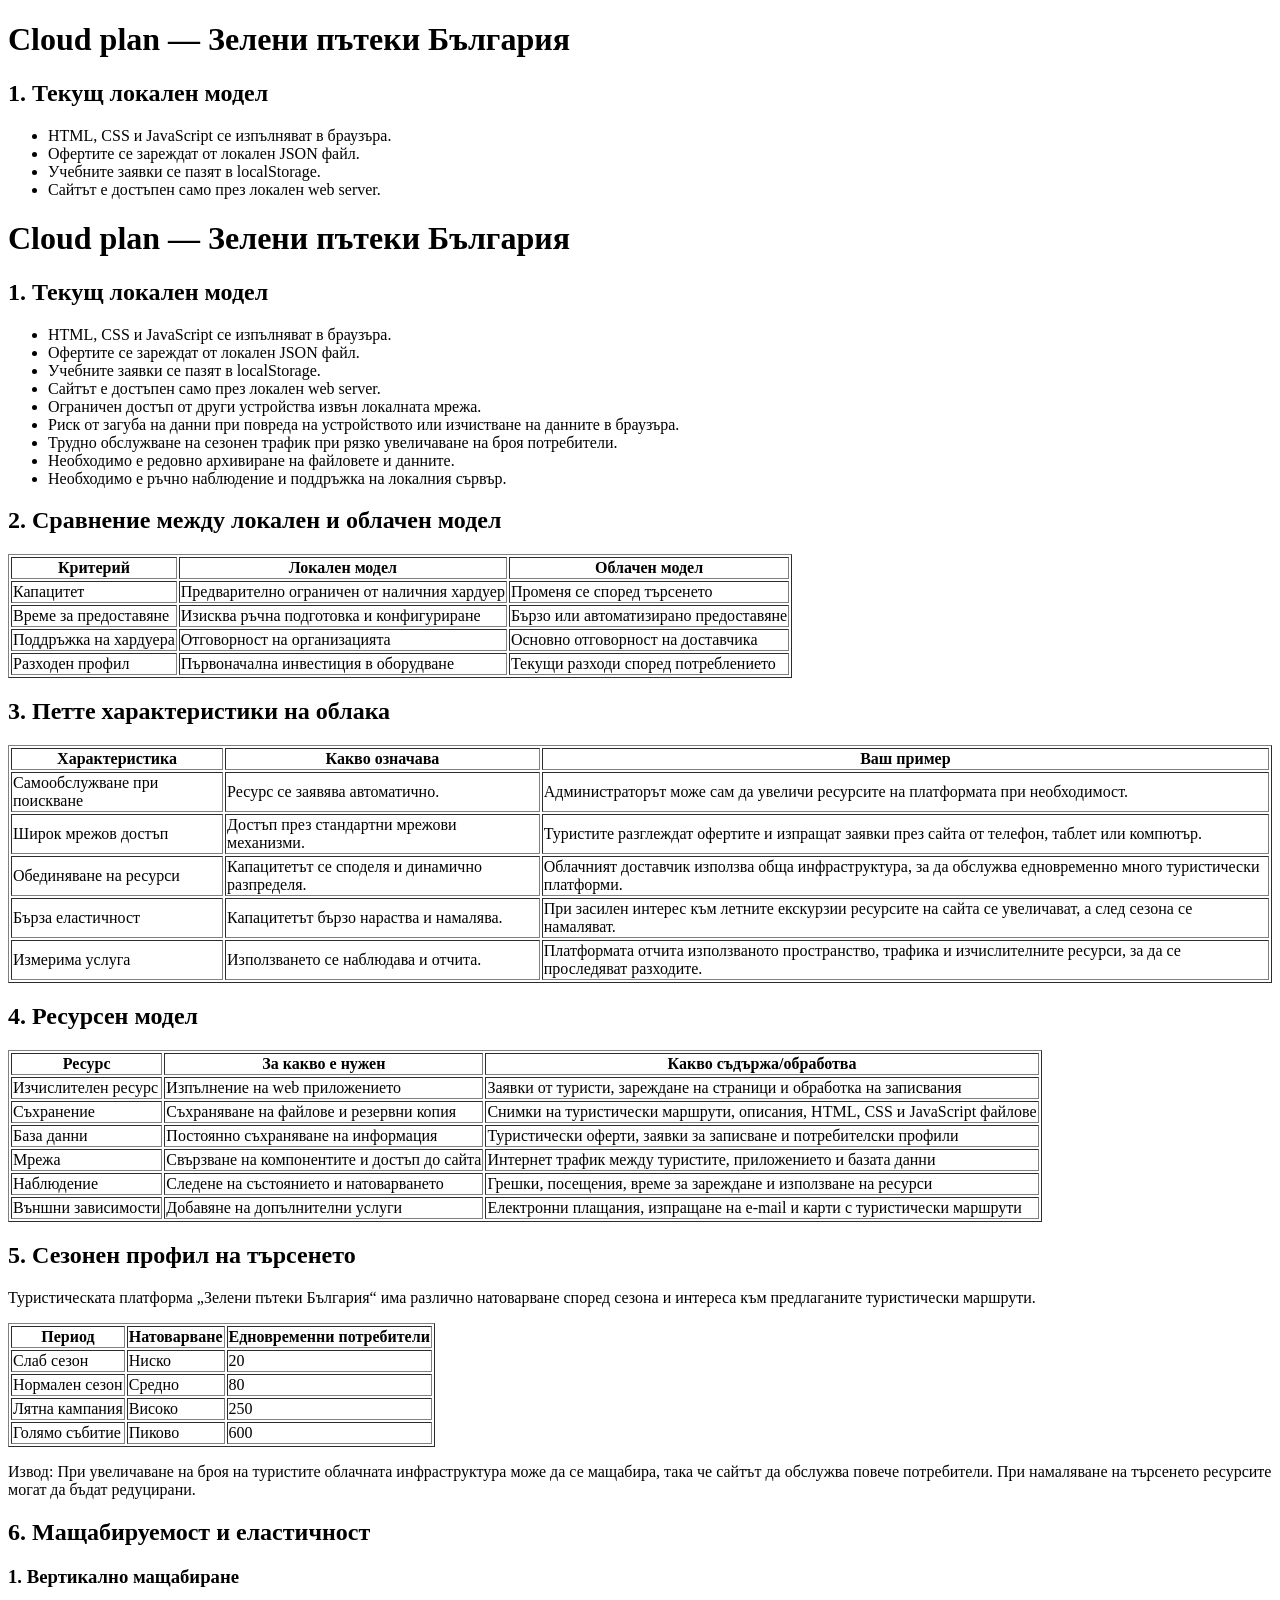
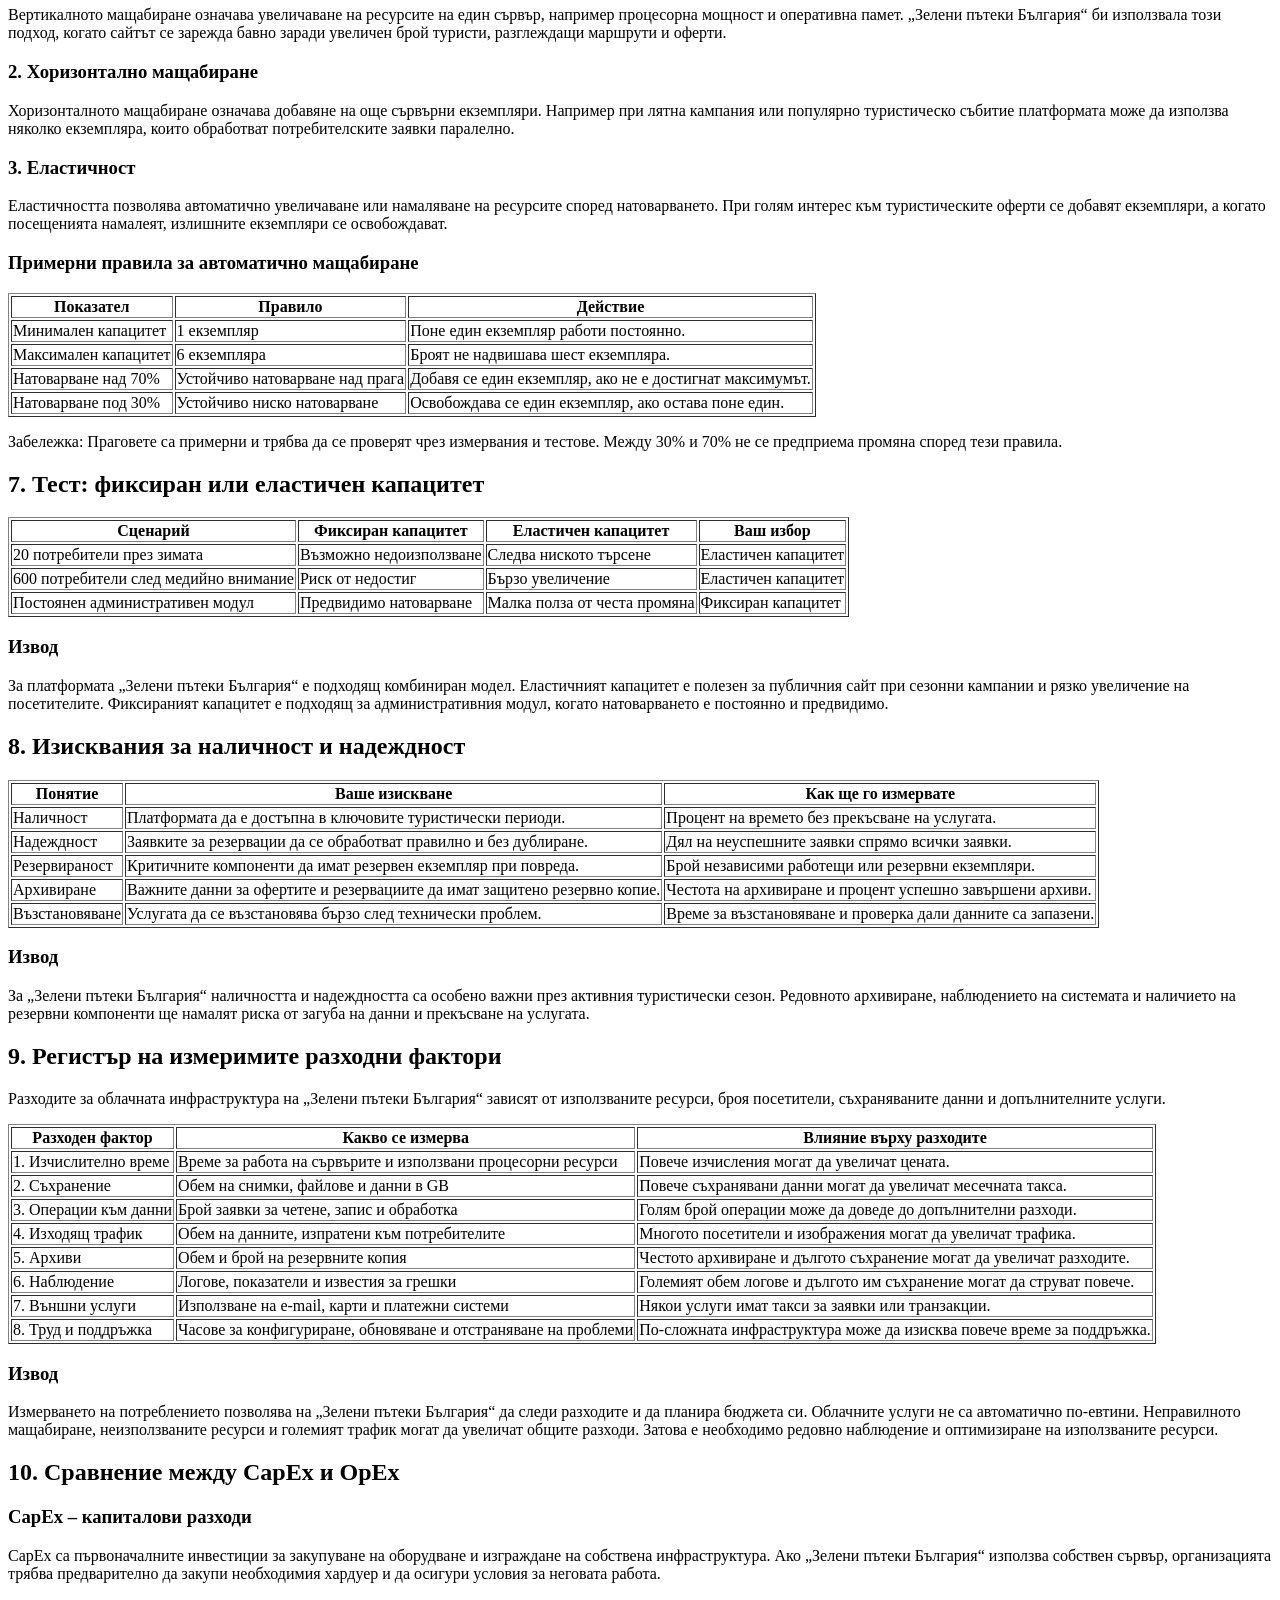
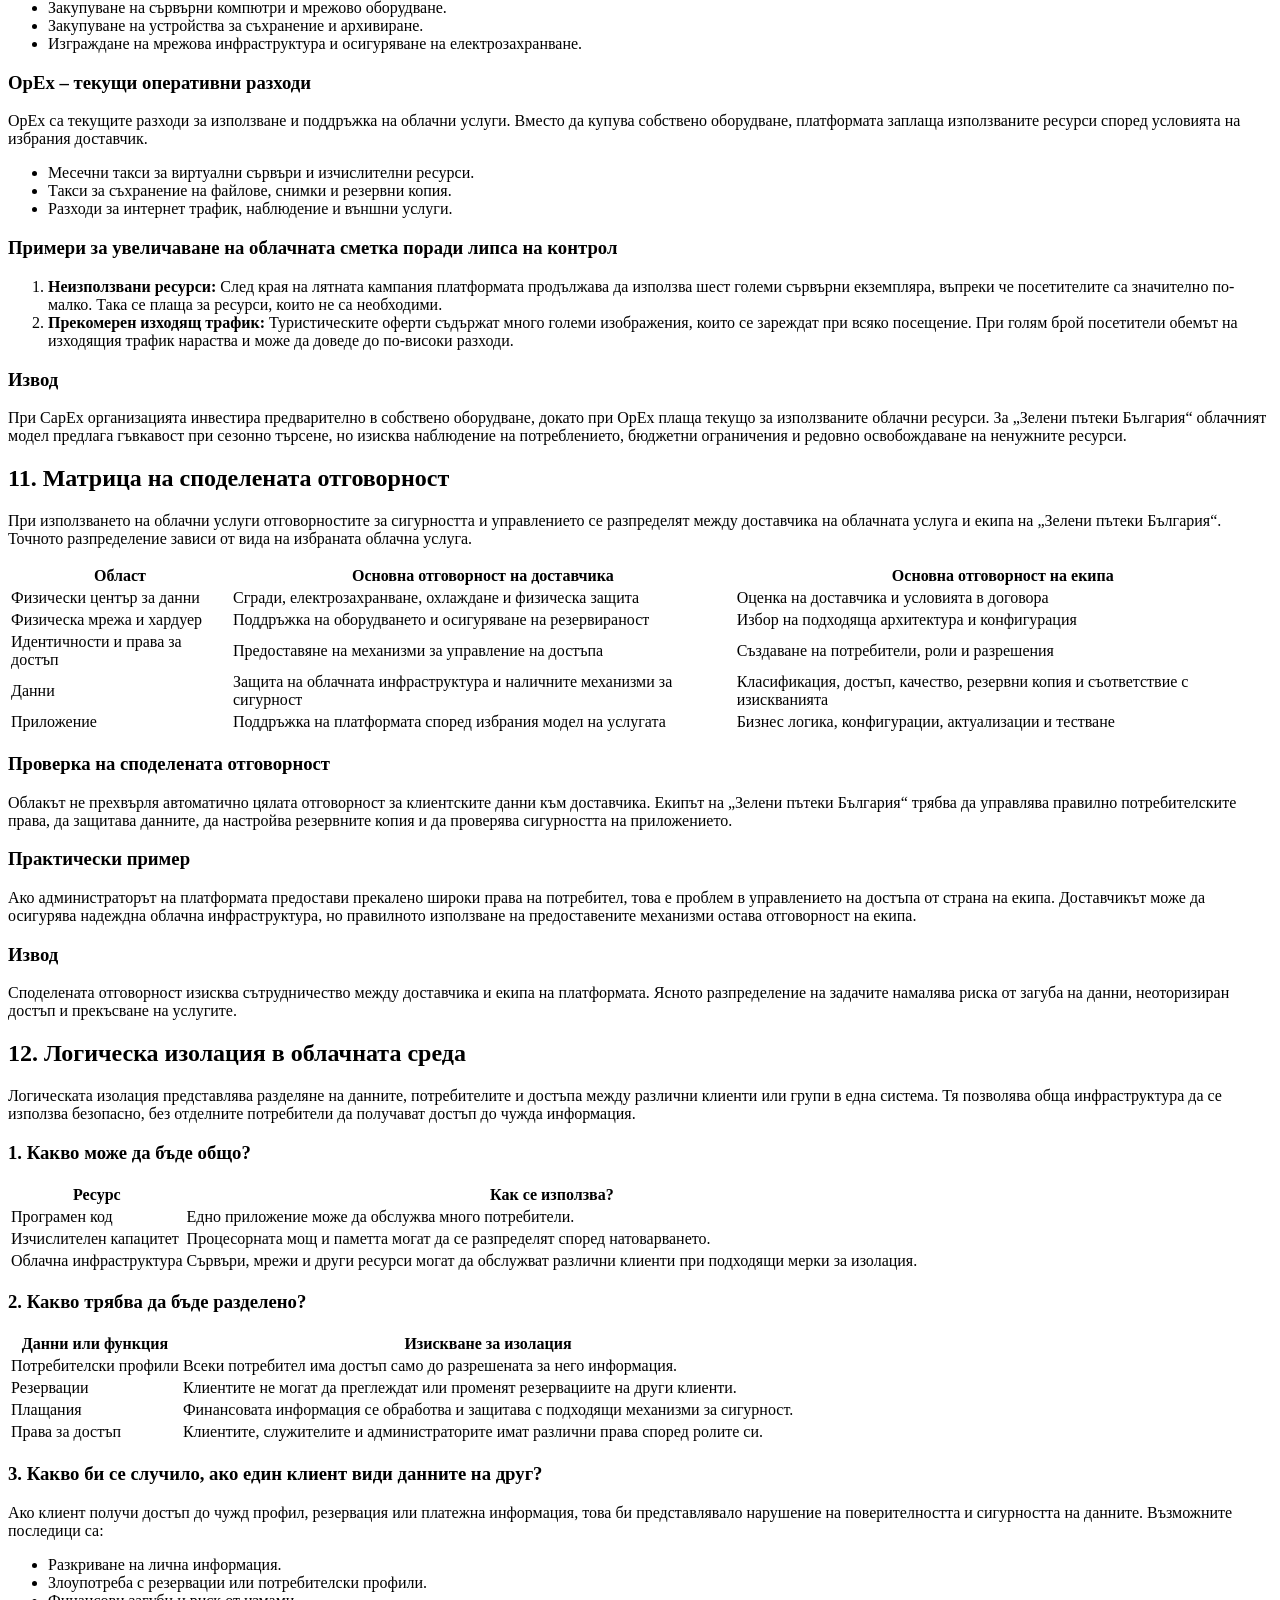
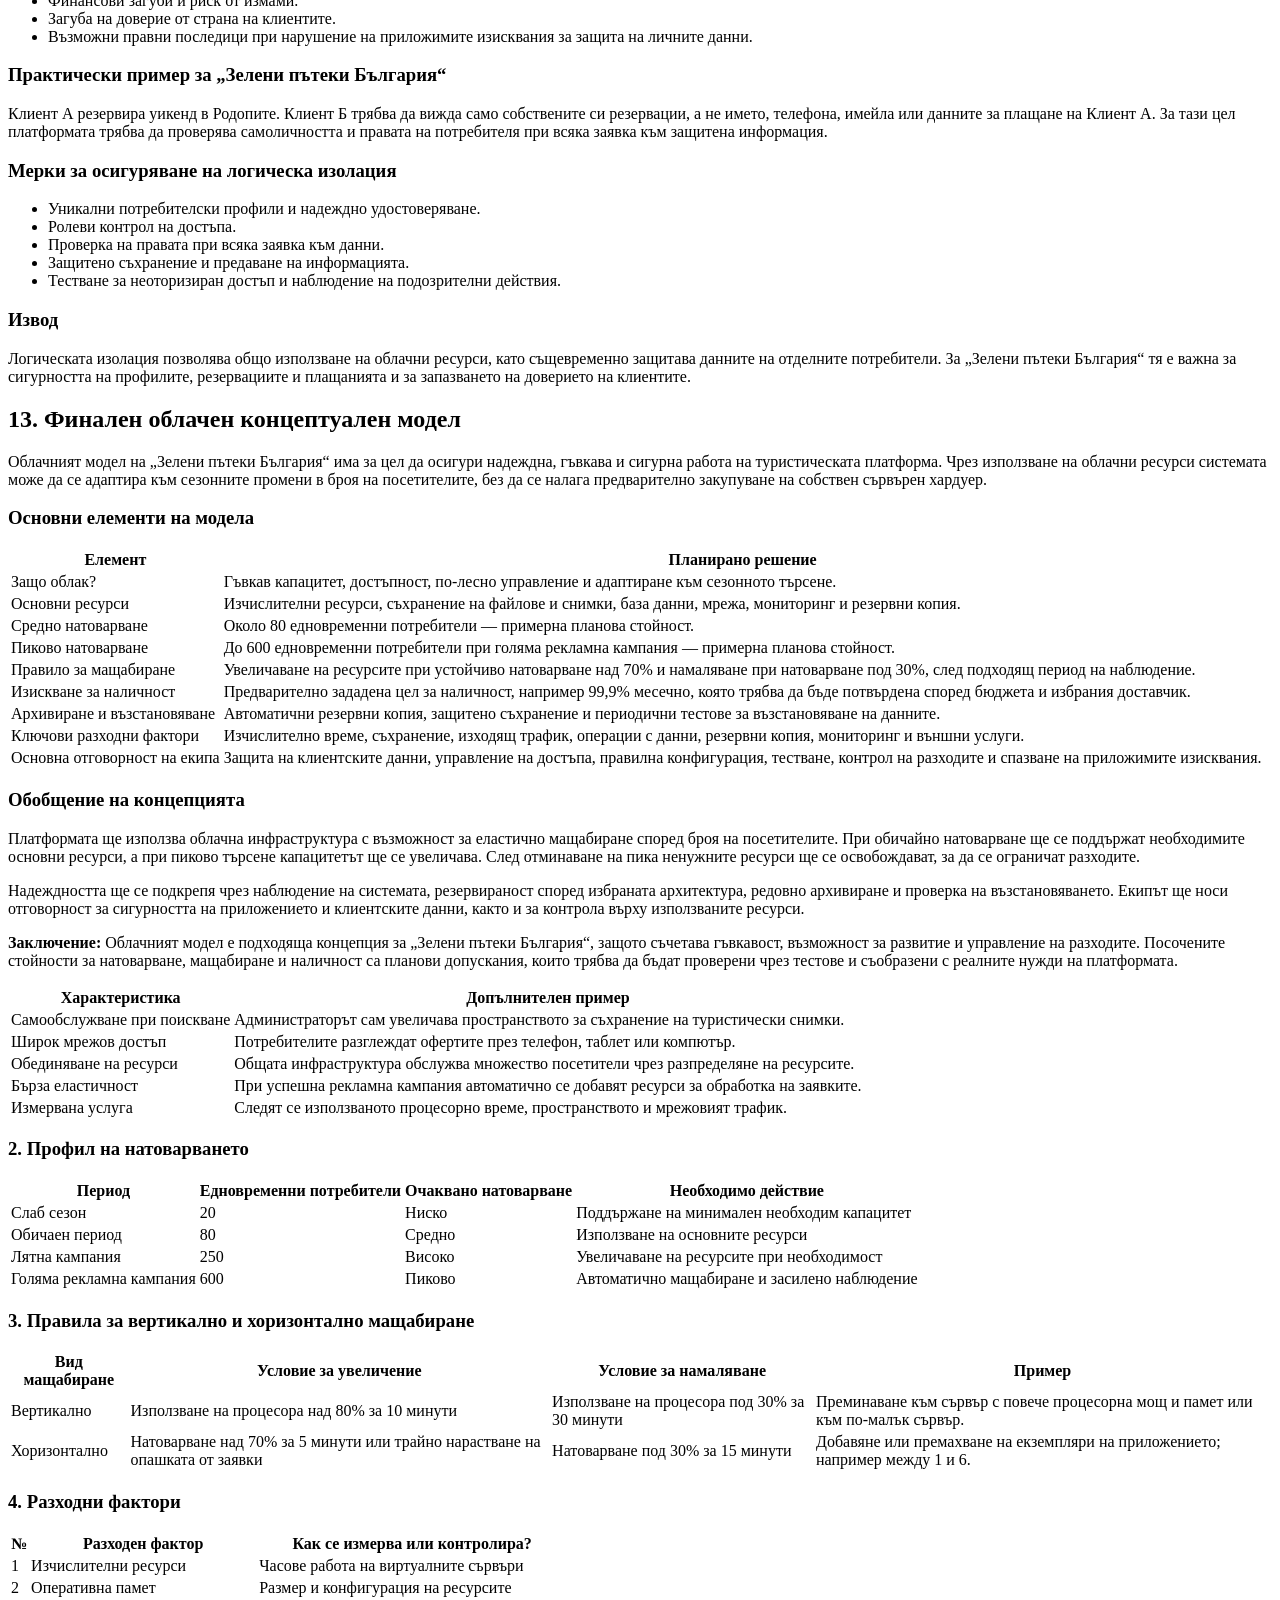
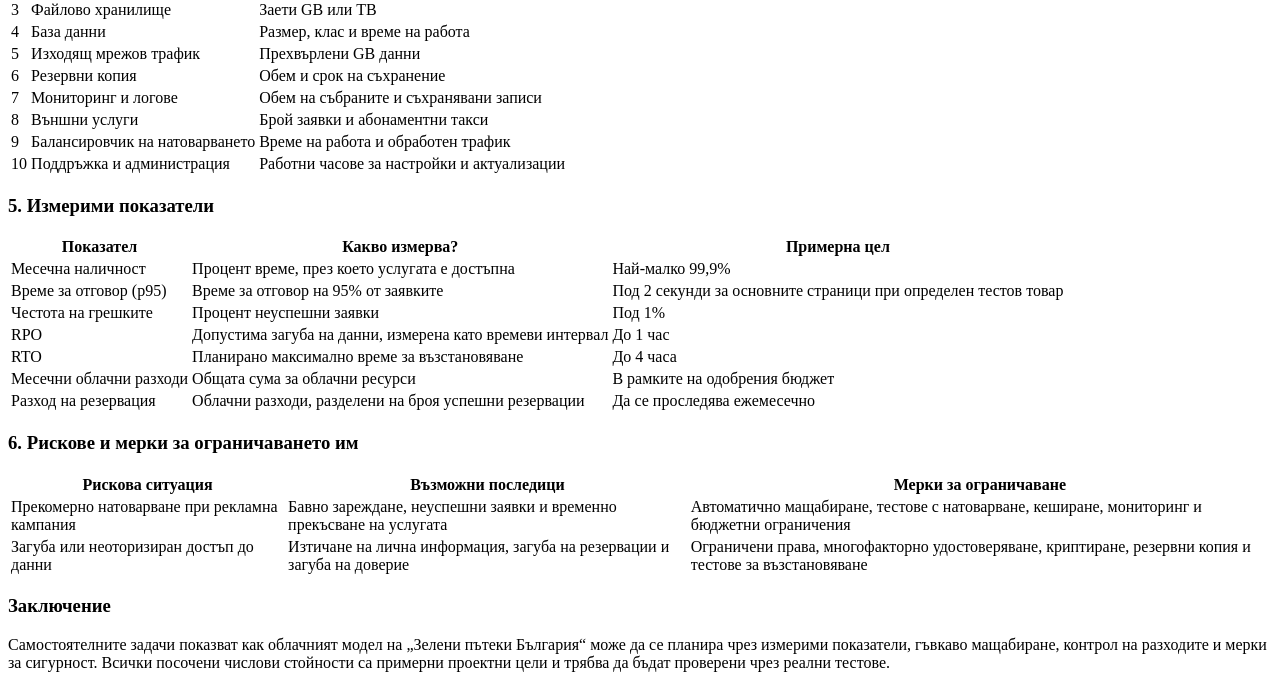
<file: cloud-plan.html>
<!doctype html>
<html lang="bg">
<head>
  <meta charset="utf-8">
  <meta name="viewport" content="width=device-width, initial-scale=1">
  <title>Cloud plan — Зелени пътеки България</title>
</head>
<body>
  <h1>Cloud plan — Зелени пътеки България</h1>
  <h2>1. Текущ локален модел</h2>
  <ul>
    <li>HTML, CSS и JavaScript се изпълняват в браузъра.</li>
    <li>Офертите се зареждат от локален JSON файл.</li>
    <li>Учебните заявки се пазят в localStorage.</li>
    <li>Сайтът е достъпен само през локален web server.</li>
  </ul>
</body>
</html>
<!doctype html>
<html lang="bg">
<head>
  <meta charset="utf-8">
  <meta name="viewport" content="width=device-width, initial-scale=1">
  <title>Cloud plan — Зелени пътеки България</title>
</head>
<body>
  <h1>Cloud plan — Зелени пътеки България</h1>

  <h2>1. Текущ локален модел</h2>
  <ul>
    <li>HTML, CSS и JavaScript се изпълняват в браузъра.</li>
    <li>Офертите се зареждат от локален JSON файл.</li>
    <li>Учебните заявки се пазят в localStorage.</li>
    <li>Сайтът е достъпен само през локален web server.</li>

    <li>Ограничен достъп от други устройства извън локалната мрежа.</li>
    <li>Риск от загуба на данни при повреда на устройството или изчистване на данните в браузъра.</li>
    <li>Трудно обслужване на сезонен трафик при рязко увеличаване на броя потребители.</li>
    <li>Необходимо е редовно архивиране на файловете и данните.</li>
    <li>Необходимо е ръчно наблюдение и поддръжка на локалния сървър.</li>
  </ul>
   <h2>2. Сравнение между локален и облачен модел</h2>

  <table border="1">
    <thead>
      <tr>
        <th>Критерий</th>
        <th>Локален модел</th>
        <th>Облачен модел</th>
      </tr>
    </thead>
    <tbody>
      <tr>
        <td>Капацитет</td>
        <td>Предварително ограничен от наличния хардуер</td>
        <td>Променя се според търсенето</td>
      </tr>
      <tr>
        <td>Време за предоставяне</td>
        <td>Изисква ръчна подготовка и конфигуриране</td>
        <td>Бързо или автоматизирано предоставяне</td>
      </tr>
      <tr>
        <td>Поддръжка на хардуера</td>
        <td>Отговорност на организацията</td>
        <td>Основно отговорност на доставчика</td>
      </tr>
      <tr>
        <td>Разходен профил</td>
        <td>Първоначална инвестиция в оборудване</td>
        <td>Текущи разходи според потреблението</td>
      </tr>
    </tbody>
  </table>
  <h2>3. Петте характеристики на облака</h2>

<table border="1">
  <thead>
    <tr>
      <th>Характеристика</th>
      <th>Какво означава</th>
      <th>Ваш пример</th>
    </tr>
  </thead>
  <tbody>
    <tr>
      <td>Самообслужване при поискване</td>
      <td>Ресурс се заявява автоматично.</td>
      <td>Администраторът може сам да увеличи ресурсите на платформата при необходимост.</td>
    </tr>
    <tr>
      <td>Широк мрежов достъп</td>
      <td>Достъп през стандартни мрежови механизми.</td>
      <td>Туристите разглеждат офертите и изпращат заявки през сайта от телефон, таблет или компютър.</td>
    </tr>
    <tr>
      <td>Обединяване на ресурси</td>
      <td>Капацитетът се споделя и динамично разпределя.</td>
      <td>Облачният доставчик използва обща инфраструктура, за да обслужва едновременно много туристически платформи.</td>
    </tr>
    <tr>
      <td>Бърза еластичност</td>
      <td>Капацитетът бързо нараства и намалява.</td>
      <td>При засилен интерес към летните екскурзии ресурсите на сайта се увеличават, а след сезона се намаляват.</td>
    </tr>
    <tr>
      <td>Измерима услуга</td>
      <td>Използването се наблюдава и отчита.</td>
      <td>Платформата отчита използваното пространство, трафика и изчислителните ресурси, за да се проследяват разходите.</td>
    </tr>
  </tbody>
</table>
<h2>4. Ресурсен модел</h2>

<table border="1">
  <thead>
    <tr>
      <th>Ресурс</th>
      <th>За какво е нужен</th>
      <th>Какво съдържа/обработва</th>
    </tr>
  </thead>
  <tbody>
    <tr>
      <td>Изчислителен ресурс</td>
      <td>Изпълнение на web приложението</td>
      <td>Заявки от туристи, зареждане на страници и обработка на записвания</td>
    </tr>
    <tr>
      <td>Съхранение</td>
      <td>Съхраняване на файлове и резервни копия</td>
      <td>Снимки на туристически маршрути, описания, HTML, CSS и JavaScript файлове</td>
    </tr>
    <tr>
      <td>База данни</td>
      <td>Постоянно съхраняване на информация</td>
      <td>Туристически оферти, заявки за записване и потребителски профили</td>
    </tr>
    <tr>
      <td>Мрежа</td>
      <td>Свързване на компонентите и достъп до сайта</td>
      <td>Интернет трафик между туристите, приложението и базата данни</td>
    </tr>
    <tr>
      <td>Наблюдение</td>
      <td>Следене на състоянието и натоварването</td>
      <td>Грешки, посещения, време за зареждане и използване на ресурси</td>
    </tr>
    <tr>
      <td>Външни зависимости</td>
      <td>Добавяне на допълнителни услуги</td>
      <td>Електронни плащания, изпращане на e-mail и карти с туристически маршрути</td>
    </tr>
  </tbody>
</table>
<h2>5. Сезонен профил на търсенето</h2>

<p>
  Туристическата платформа „Зелени пътеки България“
  има различно натоварване според сезона и интереса
  към предлаганите туристически маршрути.
</p>

<table border="1">
  <thead>
    <tr>
      <th>Период</th>
      <th>Натоварване</th>
      <th>Едновременни потребители</th>
    </tr>
  </thead>
  <tbody>
    <tr>
      <td>Слаб сезон</td>
      <td>Ниско</td>
      <td>20</td>
    </tr>
    <tr>
      <td>Нормален сезон</td>
      <td>Средно</td>
      <td>80</td>
    </tr>
    <tr>
      <td>Лятна кампания</td>
      <td>Високо</td>
      <td>250</td>
    </tr>
    <tr>
      <td>Голямо събитие</td>
      <td>Пиково</td>
      <td>600</td>
    </tr>
  </tbody>
</table>

<p>
  Извод: При увеличаване на броя на туристите облачната
  инфраструктура може да се мащабира, така че сайтът
  да обслужва повече потребители. При намаляване на
  търсенето ресурсите могат да бъдат редуцирани.
</p>
<h2>6. Мащабируемост и еластичност</h2>

<h3>1. Вертикално мащабиране</h3>
<p>
  Вертикалното мащабиране означава увеличаване на ресурсите
  на един сървър, например процесорна мощност и оперативна
  памет. „Зелени пътеки България“ би използвала този подход,
  когато сайтът се зарежда бавно заради увеличен брой
  туристи, разглеждащи маршрути и оферти.
</p>

<h3>2. Хоризонтално мащабиране</h3>
<p>
  Хоризонталното мащабиране означава добавяне на още
  сървърни екземпляри. Например при лятна кампания или
  популярно туристическо събитие платформата може да
  използва няколко екземпляра, които обработват
  потребителските заявки паралелно.
</p>

<h3>3. Еластичност</h3>
<p>
  Еластичността позволява автоматично увеличаване или
  намаляване на ресурсите според натоварването.
  При голям интерес към туристическите оферти се добавят
  екземпляри, а когато посещенията намалеят, излишните
  екземпляри се освобождават.
</p>

<h3>Примерни правила за автоматично мащабиране</h3>

<table border="1">
  <thead>
    <tr>
      <th>Показател</th>
      <th>Правило</th>
      <th>Действие</th>
    </tr>
  </thead>
  <tbody>
    <tr>
      <td>Минимален капацитет</td>
      <td>1 екземпляр</td>
      <td>Поне един екземпляр работи постоянно.</td>
    </tr>
    <tr>
      <td>Максимален капацитет</td>
      <td>6 екземпляра</td>
      <td>Броят не надвишава шест екземпляра.</td>
    </tr>
    <tr>
      <td>Натоварване над 70%</td>
      <td>Устойчиво натоварване над прага</td>
      <td>Добавя се един екземпляр, ако не е достигнат максимумът.</td>
    </tr>
    <tr>
      <td>Натоварване под 30%</td>
      <td>Устойчиво ниско натоварване</td>
      <td>Освобождава се един екземпляр, ако остава поне един.</td>
    </tr>
  </tbody>
</table>

<p>
  Забележка: Праговете са примерни и трябва да се проверят
  чрез измервания и тестове. Между 30% и 70% не се
  предприема промяна според тези правила.
</p>

<h2>7. Тест: фиксиран или еластичен капацитет</h2>

<table border="1">
  <thead>
    <tr>
      <th>Сценарий</th>
      <th>Фиксиран капацитет</th>
      <th>Еластичен капацитет</th>
      <th>Ваш избор</th>
    </tr>
  </thead>
  <tbody>
    <tr>
      <td>20 потребители през зимата</td>
      <td>Възможно недоизползване</td>
      <td>Следва ниското търсене</td>
      <td>Еластичен капацитет</td>
    </tr>
    <tr>
      <td>600 потребители след медийно внимание</td>
      <td>Риск от недостиг</td>
      <td>Бързо увеличение</td>
      <td>Еластичен капацитет</td>
    </tr>
    <tr>
      <td>Постоянен административен модул</td>
      <td>Предвидимо натоварване</td>
      <td>Малка полза от честа промяна</td>
      <td>Фиксиран капацитет</td>
    </tr>
  </tbody>
</table>

<h3>Извод</h3>
<p>
  За платформата „Зелени пътеки България“ е подходящ
  комбиниран модел. Еластичният капацитет е полезен за
  публичния сайт при сезонни кампании и рязко увеличение
  на посетителите. Фиксираният капацитет е подходящ за
  административния модул, когато натоварването е постоянно
  и предвидимо.
</p>
<h2>8. Изисквания за наличност и надеждност</h2>

<table border="1">
  <thead>
    <tr>
      <th>Понятие</th>
      <th>Ваше изискване</th>
      <th>Как ще го измервате</th>
    </tr>
  </thead>
  <tbody>
    <tr>
      <td>Наличност</td>
      <td>Платформата да е достъпна в ключовите туристически периоди.</td>
      <td>Процент на времето без прекъсване на услугата.</td>
    </tr>
    <tr>
      <td>Надеждност</td>
      <td>Заявките за резервации да се обработват правилно и без дублиране.</td>
      <td>Дял на неуспешните заявки спрямо всички заявки.</td>
    </tr>
    <tr>
      <td>Резервираност</td>
      <td>Критичните компоненти да имат резервен екземпляр при повреда.</td>
      <td>Брой независими работещи или резервни екземпляри.</td>
    </tr>
    <tr>
      <td>Архивиране</td>
      <td>Важните данни за офертите и резервациите да имат защитено резервно копие.</td>
      <td>Честота на архивиране и процент успешно завършени архиви.</td>
    </tr>
    <tr>
      <td>Възстановяване</td>
      <td>Услугата да се възстановява бързо след технически проблем.</td>
      <td>Време за възстановяване и проверка дали данните са запазени.</td>
    </tr>
  </tbody>
</table>

<h3>Извод</h3>
<p>
  За „Зелени пътеки България“ наличността и надеждността
  са особено важни през активния туристически сезон.
  Редовното архивиране, наблюдението на системата и
  наличието на резервни компоненти ще намалят риска
  от загуба на данни и прекъсване на услугата.
</p>
<h2>9. Регистър на измеримите разходни фактори</h2>

<p>
  Разходите за облачната инфраструктура на „Зелени пътеки
  България“ зависят от използваните ресурси, броя посетители,
  съхраняваните данни и допълнителните услуги.
</p>

<table border="1">
  <thead>
    <tr>
      <th>Разходен фактор</th>
      <th>Какво се измерва</th>
      <th>Влияние върху разходите</th>
    </tr>
  </thead>
  <tbody>
    <tr>
      <td>1. Изчислително време</td>
      <td>Време за работа на сървърите и използвани процесорни ресурси</td>
      <td>Повече изчисления могат да увеличат цената.</td>
    </tr>
    <tr>
      <td>2. Съхранение</td>
      <td>Обем на снимки, файлове и данни в GB</td>
      <td>Повече съхранявани данни могат да увеличат месечната такса.</td>
    </tr>
    <tr>
      <td>3. Операции към данни</td>
      <td>Брой заявки за четене, запис и обработка</td>
      <td>Голям брой операции може да доведе до допълнителни разходи.</td>
    </tr>
    <tr>
      <td>4. Изходящ трафик</td>
      <td>Обем на данните, изпратени към потребителите</td>
      <td>Многото посетители и изображения могат да увеличат трафика.</td>
    </tr>
    <tr>
      <td>5. Архиви</td>
      <td>Обем и брой на резервните копия</td>
      <td>Честото архивиране и дългото съхранение могат да увеличат разходите.</td>
    </tr>
    <tr>
      <td>6. Наблюдение</td>
      <td>Логове, показатели и известия за грешки</td>
      <td>Големият обем логове и дългото им съхранение могат да струват повече.</td>
    </tr>
    <tr>
      <td>7. Външни услуги</td>
      <td>Използване на e-mail, карти и платежни системи</td>
      <td>Някои услуги имат такси за заявки или транзакции.</td>
    </tr>
    <tr>
      <td>8. Труд и поддръжка</td>
      <td>Часове за конфигуриране, обновяване и отстраняване на проблеми</td>
      <td>По-сложната инфраструктура може да изисква повече време за поддръжка.</td>
    </tr>
  </tbody>
</table>

<h3>Извод</h3>
<p>
  Измерването на потреблението позволява на „Зелени пътеки
  България“ да следи разходите и да планира бюджета си.
  Облачните услуги не са автоматично по-евтини. Неправилното
  мащабиране, неизползваните ресурси и големият трафик могат
  да увеличат общите разходи. Затова е необходимо редовно
  наблюдение и оптимизиране на използваните ресурси.
</p>
<h2>10. Сравнение между CapEx и OpEx</h2>

<h3>CapEx – капиталови разходи</h3>
<p>
  CapEx са първоначалните инвестиции за закупуване на
  оборудване и изграждане на собствена инфраструктура.
  Ако „Зелени пътеки България“ използва собствен сървър,
  организацията трябва предварително да закупи необходимия
  хардуер и да осигури условия за неговата работа.
</p>

<ul>
  <li>Закупуване на сървърни компютри и мрежово оборудване.</li>
  <li>Закупуване на устройства за съхранение и архивиране.</li>
  <li>Изграждане на мрежова инфраструктура и осигуряване на електрозахранване.</li>
</ul>

<h3>OpEx – текущи оперативни разходи</h3>
<p>
  OpEx са текущите разходи за използване и поддръжка на
  облачни услуги. Вместо да купува собствено оборудване,
  платформата заплаща използваните ресурси според условията
  на избрания доставчик.
</p>

<ul>
  <li>Месечни такси за виртуални сървъри и изчислителни ресурси.</li>
  <li>Такси за съхранение на файлове, снимки и резервни копия.</li>
  <li>Разходи за интернет трафик, наблюдение и външни услуги.</li>
</ul>

<h3>Примери за увеличаване на облачната сметка поради липса на контрол</h3>

<ol>
  <li>
    <strong>Неизползвани ресурси:</strong>
    След края на лятната кампания платформата продължава
    да използва шест големи сървърни екземпляра, въпреки
    че посетителите са значително по-малко. Така се плаща
    за ресурси, които не са необходими.
  </li>
  <li>
    <strong>Прекомерен изходящ трафик:</strong>
    Туристическите оферти съдържат много големи изображения,
    които се зареждат при всяко посещение. При голям брой
    посетители обемът на изходящия трафик нараства и може
    да доведе до по-високи разходи.
  </li>
</ol>

<h3>Извод</h3>
<p>
  При CapEx организацията инвестира предварително в
  собствено оборудване, докато при OpEx плаща текущо за
  използваните облачни ресурси. За „Зелени пътеки България“
  облачният модел предлага гъвкавост при сезонно търсене,
  но изисква наблюдение на потреблението, бюджетни ограничения
  и редовно освобождаване на ненужните ресурси.
</p>
<h2>11. Матрица на споделената отговорност</h2>

<p>
  При използването на облачни услуги отговорностите за
  сигурността и управлението се разпределят между доставчика
  на облачната услуга и екипа на „Зелени пътеки България“.
  Точното разпределение зависи от вида на избраната облачна услуга.
</p>

<table>
  <thead>
    <tr>
      <th>Област</th>
      <th>Основна отговорност на доставчика</th>
      <th>Основна отговорност на екипа</th>
    </tr>
  </thead>
  <tbody>
    <tr>
      <td>Физически център за данни</td>
      <td>Сгради, електрозахранване, охлаждане и физическа защита</td>
      <td>Оценка на доставчика и условията в договора</td>
    </tr>
    <tr>
      <td>Физическа мрежа и хардуер</td>
      <td>Поддръжка на оборудването и осигуряване на резервираност</td>
      <td>Избор на подходяща архитектура и конфигурация</td>
    </tr>
    <tr>
      <td>Идентичности и права за достъп</td>
      <td>Предоставяне на механизми за управление на достъпа</td>
      <td>Създаване на потребители, роли и разрешения</td>
    </tr>
    <tr>
      <td>Данни</td>
      <td>Защита на облачната инфраструктура и наличните механизми за сигурност</td>
      <td>Класификация, достъп, качество, резервни копия и съответствие с изискванията</td>
    </tr>
    <tr>
      <td>Приложение</td>
      <td>Поддръжка на платформата според избрания модел на услугата</td>
      <td>Бизнес логика, конфигурации, актуализации и тестване</td>
    </tr>
  </tbody>
</table>

<h3>Проверка на споделената отговорност</h3>

<p>
  Облакът не прехвърля автоматично цялата отговорност за
  клиентските данни към доставчика. Екипът на „Зелени пътеки
  България“ трябва да управлява правилно потребителските права,
  да защитава данните, да настройва резервните копия и да
  проверява сигурността на приложението.
</p>

<h3>Практически пример</h3>

<p>
  Ако администраторът на платформата предостави прекалено
  широки права на потребител, това е проблем в управлението
  на достъпа от страна на екипа. Доставчикът може да осигурява
  надеждна облачна инфраструктура, но правилното използване
  на предоставените механизми остава отговорност на екипа.
</p>

<h3>Извод</h3>

<p>
  Споделената отговорност изисква сътрудничество между
  доставчика и екипа на платформата. Ясното разпределение
  на задачите намалява риска от загуба на данни, неоторизиран
  достъп и прекъсване на услугите.
</p>
<h2>12. Логическа изолация в облачната среда</h2>

<p>
  Логическата изолация представлява разделяне на данните,
  потребителите и достъпа между различни клиенти или групи
  в една система. Тя позволява обща инфраструктура да се
  използва безопасно, без отделните потребители да получават
  достъп до чужда информация.
</p>

<h3>1. Какво може да бъде общо?</h3>

<table>
  <thead>
    <tr>
      <th>Ресурс</th>
      <th>Как се използва?</th>
    </tr>
  </thead>
  <tbody>
    <tr>
      <td>Програмен код</td>
      <td>Едно приложение може да обслужва много потребители.</td>
    </tr>
    <tr>
      <td>Изчислителен капацитет</td>
      <td>Процесорната мощ и паметта могат да се разпределят според натоварването.</td>
    </tr>
    <tr>
      <td>Облачна инфраструктура</td>
      <td>Сървъри, мрежи и други ресурси могат да обслужват различни клиенти при подходящи мерки за изолация.</td>
    </tr>
  </tbody>
</table>

<h3>2. Какво трябва да бъде разделено?</h3>

<table>
  <thead>
    <tr>
      <th>Данни или функция</th>
      <th>Изискване за изолация</th>
    </tr>
  </thead>
  <tbody>
    <tr>
      <td>Потребителски профили</td>
      <td>Всеки потребител има достъп само до разрешената за него информация.</td>
    </tr>
    <tr>
      <td>Резервации</td>
      <td>Клиентите не могат да преглеждат или променят резервациите на други клиенти.</td>
    </tr>
    <tr>
      <td>Плащания</td>
      <td>Финансовата информация се обработва и защитава с подходящи механизми за сигурност.</td>
    </tr>
    <tr>
      <td>Права за достъп</td>
      <td>Клиентите, служителите и администраторите имат различни права според ролите си.</td>
    </tr>
  </tbody>
</table>

<h3>3. Какво би се случило, ако един клиент види данните на друг?</h3>

<p>
  Ако клиент получи достъп до чужд профил, резервация или
  платежна информация, това би представлявало нарушение на
  поверителността и сигурността на данните. Възможните последици са:
</p>

<ul>
  <li>Разкриване на лична информация.</li>
  <li>Злоупотреба с резервации или потребителски профили.</li>
  <li>Финансови загуби и риск от измами.</li>
  <li>Загуба на доверие от страна на клиентите.</li>
  <li>Възможни правни последици при нарушение на приложимите изисквания за защита на личните данни.</li>
</ul>

<h3>Практически пример за „Зелени пътеки България“</h3>

<p>
  Клиент А резервира уикенд в Родопите. Клиент Б трябва да
  вижда само собствените си резервации, а не името, телефона,
  имейла или данните за плащане на Клиент А. За тази цел
  платформата трябва да проверява самоличността и правата
  на потребителя при всяка заявка към защитена информация.
</p>

<h3>Мерки за осигуряване на логическа изолация</h3>

<ul>
  <li>Уникални потребителски профили и надеждно удостоверяване.</li>
  <li>Ролеви контрол на достъпа.</li>
  <li>Проверка на правата при всяка заявка към данни.</li>
  <li>Защитено съхранение и предаване на информацията.</li>
  <li>Тестване за неоторизиран достъп и наблюдение на подозрителни действия.</li>
</ul>

<h3>Извод</h3>

<p>
  Логическата изолация позволява общо използване на облачни
  ресурси, като същевременно защитава данните на отделните
  потребители. За „Зелени пътеки България“ тя е важна за
  сигурността на профилите, резервациите и плащанията и за
  запазването на доверието на клиентите.
</p>
<h2>13. Финален облачен концептуален модел</h2>

<p>
  Облачният модел на „Зелени пътеки България“ има за цел
  да осигури надеждна, гъвкава и сигурна работа на туристическата
  платформа. Чрез използване на облачни ресурси системата може
  да се адаптира към сезонните промени в броя на посетителите,
  без да се налага предварително закупуване на собствен сървърен хардуер.
</p>

<h3>Основни елементи на модела</h3>

<table>
  <thead>
    <tr>
      <th>Елемент</th>
      <th>Планирано решение</th>
    </tr>
  </thead>
  <tbody>
    <tr>
      <td>Защо облак?</td>
      <td>Гъвкав капацитет, достъпност, по-лесно управление и адаптиране към сезонното търсене.</td>
    </tr>
    <tr>
      <td>Основни ресурси</td>
      <td>Изчислителни ресурси, съхранение на файлове и снимки, база данни, мрежа, мониторинг и резервни копия.</td>
    </tr>
    <tr>
      <td>Средно натоварване</td>
      <td>Около 80 едновременни потребители — примерна планова стойност.</td>
    </tr>
    <tr>
      <td>Пиково натоварване</td>
      <td>До 600 едновременни потребители при голяма рекламна кампания — примерна планова стойност.</td>
    </tr>
    <tr>
      <td>Правило за мащабиране</td>
      <td>Увеличаване на ресурсите при устойчиво натоварване над 70% и намаляване при натоварване под 30%, след подходящ период на наблюдение.</td>
    </tr>
    <tr>
      <td>Изискване за наличност</td>
      <td>Предварително зададена цел за наличност, например 99,9% месечно, която трябва да бъде потвърдена според бюджета и избрания доставчик.</td>
    </tr>
    <tr>
      <td>Архивиране и възстановяване</td>
      <td>Автоматични резервни копия, защитено съхранение и периодични тестове за възстановяване на данните.</td>
    </tr>
    <tr>
      <td>Ключови разходни фактори</td>
      <td>Изчислително време, съхранение, изходящ трафик, операции с данни, резервни копия, мониторинг и външни услуги.</td>
    </tr>
    <tr>
      <td>Основна отговорност на екипа</td>
      <td>Защита на клиентските данни, управление на достъпа, правилна конфигурация, тестване, контрол на разходите и спазване на приложимите изисквания.</td>
    </tr>
  </tbody>
</table>

<h3>Обобщение на концепцията</h3>

<p>
  Платформата ще използва облачна инфраструктура с възможност
  за еластично мащабиране според броя на посетителите. При
  обичайно натоварване ще се поддържат необходимите основни
  ресурси, а при пиково търсене капацитетът ще се увеличава.
  След отминаване на пика ненужните ресурси ще се освобождават,
  за да се ограничат разходите.
</p>

<p>
  Надеждността ще се подкрепя чрез наблюдение на системата,
  резервираност според избраната архитектура, редовно архивиране
  и проверка на възстановяването. Екипът ще носи отговорност
  за сигурността на приложението и клиентските данни, както и
  за контрола върху използваните ресурси.
</p>

<p>
  <strong>Заключение:</strong> Облачният модел е подходяща
  концепция за „Зелени пътеки България“, защото съчетава
  гъвкавост, възможност за развитие и управление на разходите.
  Посочените стойности за натоварване, мащабиране и наличност
  са планови допускания, които трябва да бъдат проверени чрез
  тестове и съобразени с реалните нужди на платформата.
</p>
<table>
  <thead>
    <tr>
      <th>Характеристика</th>
      <th>Допълнителен пример</th>
    </tr>
  </thead>
  <tbody>
    <tr>
      <td>Самообслужване при поискване</td>
      <td>Администраторът сам увеличава пространството за съхранение на туристически снимки.</td>
    </tr>
    <tr>
      <td>Широк мрежов достъп</td>
      <td>Потребителите разглеждат офертите през телефон, таблет или компютър.</td>
    </tr>
    <tr>
      <td>Обединяване на ресурси</td>
      <td>Общата инфраструктура обслужва множество посетители чрез разпределяне на ресурсите.</td>
    </tr>
    <tr>
      <td>Бърза еластичност</td>
      <td>При успешна рекламна кампания автоматично се добавят ресурси за обработка на заявките.</td>
    </tr>
    <tr>
      <td>Измервана услуга</td>
      <td>Следят се използваното процесорно време, пространството и мрежовият трафик.</td>
    </tr>
  </tbody>
</table>

<h3>2. Профил на натоварването</h3>

<table>
  <thead>
    <tr>
      <th>Период</th>
      <th>Едновременни потребители</th>
      <th>Очаквано натоварване</th>
      <th>Необходимо действие</th>
    </tr>
  </thead>
  <tbody>
    <tr>
      <td>Слаб сезон</td>
      <td>20</td>
      <td>Ниско</td>
      <td>Поддържане на минимален необходим капацитет</td>
    </tr>
    <tr>
      <td>Обичаен период</td>
      <td>80</td>
      <td>Средно</td>
      <td>Използване на основните ресурси</td>
    </tr>
    <tr>
      <td>Лятна кампания</td>
      <td>250</td>
      <td>Високо</td>
      <td>Увеличаване на ресурсите при необходимост</td>
    </tr>
    <tr>
      <td>Голяма рекламна кампания</td>
      <td>600</td>
      <td>Пиково</td>
      <td>Автоматично мащабиране и засилено наблюдение</td>
    </tr>
  </tbody>
</table>

<h3>3. Правила за вертикално и хоризонтално мащабиране</h3>

<table>
  <thead>
    <tr>
      <th>Вид мащабиране</th>
      <th>Условие за увеличение</th>
      <th>Условие за намаляване</th>
      <th>Пример</th>
    </tr>
  </thead>
  <tbody>
    <tr>
      <td>Вертикално</td>
      <td>Използване на процесора над 80% за 10 минути</td>
      <td>Използване на процесора под 30% за 30 минути</td>
      <td>Преминаване към сървър с повече процесорна мощ и памет или към по-малък сървър.</td>
    </tr>
    <tr>
      <td>Хоризонтално</td>
      <td>Натоварване над 70% за 5 минути или трайно нарастване на опашката от заявки</td>
      <td>Натоварване под 30% за 15 минути</td>
      <td>Добавяне или премахване на екземпляри на приложението; например между 1 и 6.</td>
    </tr>
  </tbody>
</table>

<h3>4. Разходни фактори</h3>

<table>
  <thead>
    <tr>
      <th>№</th>
      <th>Разходен фактор</th>
      <th>Как се измерва или контролира?</th>
    </tr>
  </thead>
  <tbody>
    <tr><td>1</td><td>Изчислителни ресурси</td><td>Часове работа на виртуалните сървъри</td></tr>
    <tr><td>2</td><td>Оперативна памет</td><td>Размер и конфигурация на ресурсите</td></tr>
    <tr><td>3</td><td>Файлово хранилище</td><td>Заети GB или TB</td></tr>
    <tr><td>4</td><td>База данни</td><td>Размер, клас и време на работа</td></tr>
    <tr><td>5</td><td>Изходящ мрежов трафик</td><td>Прехвърлени GB данни</td></tr>
    <tr><td>6</td><td>Резервни копия</td><td>Обем и срок на съхранение</td></tr>
    <tr><td>7</td><td>Мониторинг и логове</td><td>Обем на събраните и съхранявани записи</td></tr>
    <tr><td>8</td><td>Външни услуги</td><td>Брой заявки и абонаментни такси</td></tr>
    <tr><td>9</td><td>Балансировчик на натоварването</td><td>Време на работа и обработен трафик</td></tr>
    <tr><td>10</td><td>Поддръжка и администрация</td><td>Работни часове за настройки и актуализации</td></tr>
  </tbody>
</table>

<h3>5. Измерими показатели</h3>

<table>
  <thead>
    <tr>
      <th>Показател</th>
      <th>Какво измерва?</th>
      <th>Примерна цел</th>
    </tr>
  </thead>
  <tbody>
    <tr><td>Месечна наличност</td><td>Процент време, през което услугата е достъпна</td><td>Най-малко 99,9%</td></tr>
    <tr><td>Време за отговор (p95)</td><td>Време за отговор на 95% от заявките</td><td>Под 2 секунди за основните страници при определен тестов товар</td></tr>
    <tr><td>Честота на грешките</td><td>Процент неуспешни заявки</td><td>Под 1%</td></tr>
    <tr><td>RPO</td><td>Допустима загуба на данни, измерена като времеви интервал</td><td>До 1 час</td></tr>
    <tr><td>RTO</td><td>Планирано максимално време за възстановяване</td><td>До 4 часа</td></tr>
    <tr><td>Месечни облачни разходи</td><td>Общата сума за облачни ресурси</td><td>В рамките на одобрения бюджет</td></tr>
    <tr><td>Разход на резервация</td><td>Облачни разходи, разделени на броя успешни резервации</td><td>Да се проследява ежемесечно</td></tr>
  </tbody>
</table>

<h3>6. Рискове и мерки за ограничаването им</h3>

<table>
  <thead>
    <tr>
      <th>Рискова ситуация</th>
      <th>Възможни последици</th>
      <th>Мерки за ограничаване</th>
    </tr>
  </thead>
  <tbody>
    <tr>
      <td>Прекомерно натоварване при рекламна кампания</td>
      <td>Бавно зареждане, неуспешни заявки и временно прекъсване на услугата</td>
      <td>Автоматично мащабиране, тестове с натоварване, кеширане, мониторинг и бюджетни ограничения</td>
    </tr>
    <tr>
      <td>Загуба или неоторизиран достъп до данни</td>
      <td>Изтичане на лична информация, загуба на резервации и загуба на доверие</td>
      <td>Ограничени права, многофакторно удостоверяване, криптиране, резервни копия и тестове за възстановяване</td>
    </tr>
  </tbody>
</table>

<h3>Заключение</h3>

<p>
  Самостоятелните задачи показват как облачният модел на
  „Зелени пътеки България“ може да се планира чрез измерими
  показатели, гъвкаво мащабиране, контрол на разходите и мерки
  за сигурност. Всички посочени числови стойности са примерни
  проектни цели и трябва да бъдат проверени чрез реални тестове.
</p>
</body>
</html>
</file>
